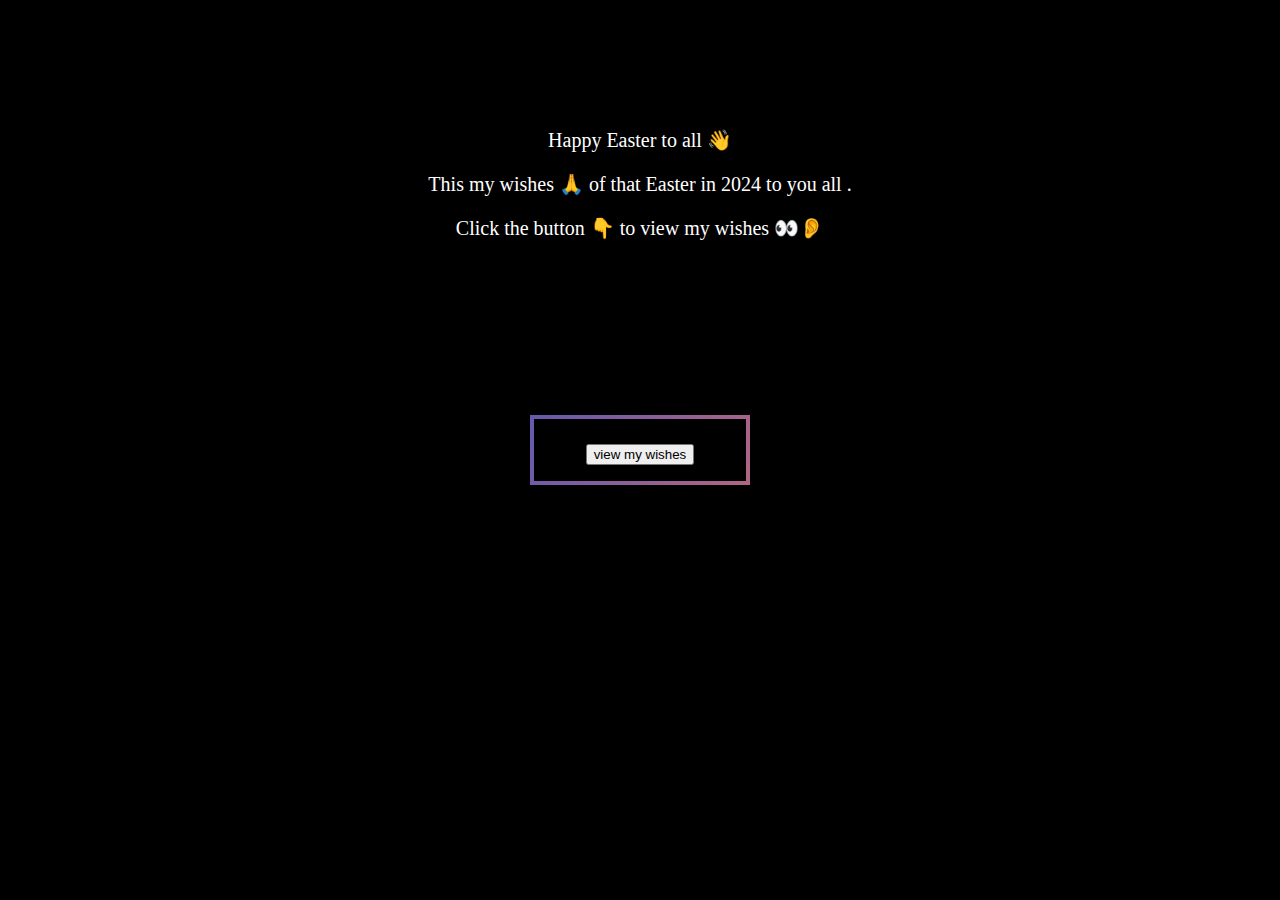
<file: index.html>
<!DOCTYPE html>
<html lang="en">

<head>
    <meta charset="UTF-8">
    <meta name="viewport" content="width=device-width, initial-scale=1.0">
    <title>My Easter wishes to u 'all</title>
    <link rel="stylesheet" href="stylee.css">
</head>

<body>
    <p style="font-size: 20px; color: rgb(255, 255, 255); text-align: center; margin-top: 8rem;">Happy Easter to all 👋
    </p>
    <p style="font-size: 20px; color: rgb(255, 255, 255); text-align: center;">This my wishes 🙏 of that Easter in 2024
        to you all .</p>
    <p style="font-size: 20px; color: rgb(255, 255, 255); text-align: center;">Click the button 👇 to view my wishes
        👀👂
    </p>
    <a href="./home1.html" target="_blank"><button>view my
            wishes</button></a>
    <script src="main.js">
    </script>
</body>

</html>
</file>
<file: stylee.css>
@import url(https://fonts.googleapis.com/css?family=Squada+One);
body,
html {
  height: 100%;
  overflow: hidden;
  position: relative;
  margin: 0;
  padding: 0;
  background: none black;
}

.abs-center {
  position: absolute;
  top: 50%;
  left: 50%;
  -ms-transform: translate(-50%, -50%); /* IE 9 */
  -webkit-transform: translate(-50%, -50%); /* Safari */
  -moz-transform: translate(-50%, -50%); /* Firefox Older versions*/
  -o-transform: translate(-50%, -50%); /* Opera */
  transform: translate(-50%, -50%);
}

.abs-fs {
  background: url("http://svencreations.com/demo/images/easter-preview.jpg")
    no-repeat center center transparent;
  background-size: cover;
  position: absolute;
  top: 0;
  left: 0;
  width: 100%;
  height: 100%;
  margin: 0;
  padding: 0;
  overflow: hidden;
}

.codepen-preview h1 {
  color: white;
  font-family: "Open Sans", sans-serif;
  font-weight: normal;
  font-size: 24px;
}

body.secure {
  background-image: url(https://source.unsplash.com/43o1KVbOWXA/1600x900);
  background-position: center center;
  background-repeat: no-repeat;
  -webkit-background-size: cover;
  -moz-background-size: cover;
  -o-background-size: cover;
  background-size: cover;
}

body.secure:after {
  content: "";
  background: rgba(52, 69, 87, 0.85);
}

a {
  display: block;
  width: 220px;
  height: 70px;
  z-index: 1000;
}
a:after {
  content: "";
  background: linear-gradient(120deg, #6559ae, #ff7159, #6559ae);
  background-size: 400% 400%;
  -webkit-clip-path: polygon(
    0% 100%,
    4px 100%,
    4px 4px,
    216px 4px,
    216px 66px,
    4px 66px,
    4px 100%,
    100% 100%,
    100% 0%,
    0% 0%
  );
  -moz-animation: gradient 3s ease-in-out infinite,
    border 1s forwards ease-in-out reverse;
  -webkit-animation: gradient 3s ease-in-out infinite,
    border 1s forwards ease-in-out reverse;
  animation: gradient 3s ease-in-out infinite,
    border 1s forwards ease-in-out reverse;
}
a > span {
  display: block;
  background: linear-gradient(120deg, #6559ae, #ff7159, #6559ae);
  background-size: 400% 400%;
  -webkit-background-clip: text;
  -webkit-text-fill-color: transparent;
  -moz-animation: gradient 3s ease-in-out infinite;
  -webkit-animation: gradient 3s ease-in-out infinite;
  animation: gradient 3s ease-in-out infinite;
}

/* helpers */
.absolute-centering,
body:after,
a,
a:after {
  position: absolute;
  top: 0;
  left: 0;
  right: 0;
  bottom: 0;
  margin: auto;
}

.text-formatting,
a {
  text-transform: uppercase;
  text-decoration: none;
  text-align: center;
  letter-spacing: 2px;
  line-height: 70px;
  font-family: "Squada One", cursive;
  font-size: 28px;
}

/* motion */
@-moz-keyframes gradient {
  0% {
    background-position: 14% 0%;
  }
  50% {
    background-position: 87% 100%;
  }
  100% {
    background-position: 14% 0%;
  }
}
@-webkit-keyframes gradient {
  0% {
    background-position: 14% 0%;
  }
  50% {
    background-position: 87% 100%;
  }
  100% {
    background-position: 14% 0%;
  }
}
@keyframes gradient {
  0% {
    background-position: 14% 0%;
  }
  50% {
    background-position: 87% 100%;
  }
  100% {
    background-position: 14% 0%;
  }
}
@-moz-keyframes border {
  0% {
    -webkit-clip-path: polygon(
      0% 100%,
      4px 100%,
      4px 4px,
      216px 4px,
      216px 66px,
      4px 66px,
      4px 100%,
      100% 100%,
      100% 0%,
      0% 0%
    );
  }
  25% {
    -webkit-clip-path: polygon(
      0% 100%,
      4px 100%,
      4px 4px,
      216px 4px,
      216px 66px,
      216px 66px,
      216px 100%,
      100% 100%,
      100% 0%,
      0% 0%
    );
  }
  50% {
    -webkit-clip-path: polygon(
      0% 100%,
      4px 100%,
      4px 4px,
      216px 4px,
      216px 4px,
      216px 4px,
      216px 4px,
      216px 4px,
      100% 0%,
      0% 0%
    );
  }
  75% {
    -webkit-clip-path: polygon(
      0% 100%,
      4px 100%,
      4px 4px,
      4px 4px,
      4px 4px,
      4px 4px,
      4px 4px,
      4px 4px,
      4px 0%,
      0% 0%
    );
  }
  100% {
    -webkit-clip-path: polygon(
      0% 100%,
      4px 100%,
      4px 100%,
      4px 100%,
      4px 100%,
      4px 100%,
      4px 100%,
      4px 100%,
      4px 100%,
      0% 100%
    );
  }
}
@-webkit-keyframes border {
  0% {
    -webkit-clip-path: polygon(
      0% 100%,
      4px 100%,
      4px 4px,
      216px 4px,
      216px 66px,
      4px 66px,
      4px 100%,
      100% 100%,
      100% 0%,
      0% 0%
    );
  }
  25% {
    -webkit-clip-path: polygon(
      0% 100%,
      4px 100%,
      4px 4px,
      216px 4px,
      216px 66px,
      216px 66px,
      216px 100%,
      100% 100%,
      100% 0%,
      0% 0%
    );
  }
  50% {
    -webkit-clip-path: polygon(
      0% 100%,
      4px 100%,
      4px 4px,
      216px 4px,
      216px 4px,
      216px 4px,
      216px 4px,
      216px 4px,
      100% 0%,
      0% 0%
    );
  }
  75% {
    -webkit-clip-path: polygon(
      0% 100%,
      4px 100%,
      4px 4px,
      4px 4px,
      4px 4px,
      4px 4px,
      4px 4px,
      4px 4px,
      4px 0%,
      0% 0%
    );
  }
  100% {
    -webkit-clip-path: polygon(
      0% 100%,
      4px 100%,
      4px 100%,
      4px 100%,
      4px 100%,
      4px 100%,
      4px 100%,
      4px 100%,
      4px 100%,
      0% 100%
    );
  }
}
@keyframes border {
  0% {
    -webkit-clip-path: polygon(
      0% 100%,
      4px 100%,
      4px 4px,
      216px 4px,
      216px 66px,
      4px 66px,
      4px 100%,
      100% 100%,
      100% 0%,
      0% 0%
    );
  }
  25% {
    -webkit-clip-path: polygon(
      0% 100%,
      4px 100%,
      4px 4px,
      216px 4px,
      216px 66px,
      216px 66px,
      216px 100%,
      100% 100%,
      100% 0%,
      0% 0%
    );
  }
  50% {
    -webkit-clip-path: polygon(
      0% 100%,
      4px 100%,
      4px 4px,
      216px 4px,
      216px 4px,
      216px 4px,
      216px 4px,
      216px 4px,
      100% 0%,
      0% 0%
    );
  }
  75% {
    -webkit-clip-path: polygon(
      0% 100%,
      4px 100%,
      4px 4px,
      4px 4px,
      4px 4px,
      4px 4px,
      4px 4px,
      4px 4px,
      4px 0%,
      0% 0%
    );
  }
  100% {
    -webkit-clip-path: polygon(
      0% 100%,
      4px 100%,
      4px 100%,
      4px 100%,
      4px 100%,
      4px 100%,
      4px 100%,
      4px 100%,
      4px 100%,
      0% 100%
    );
  }
}
</file>
